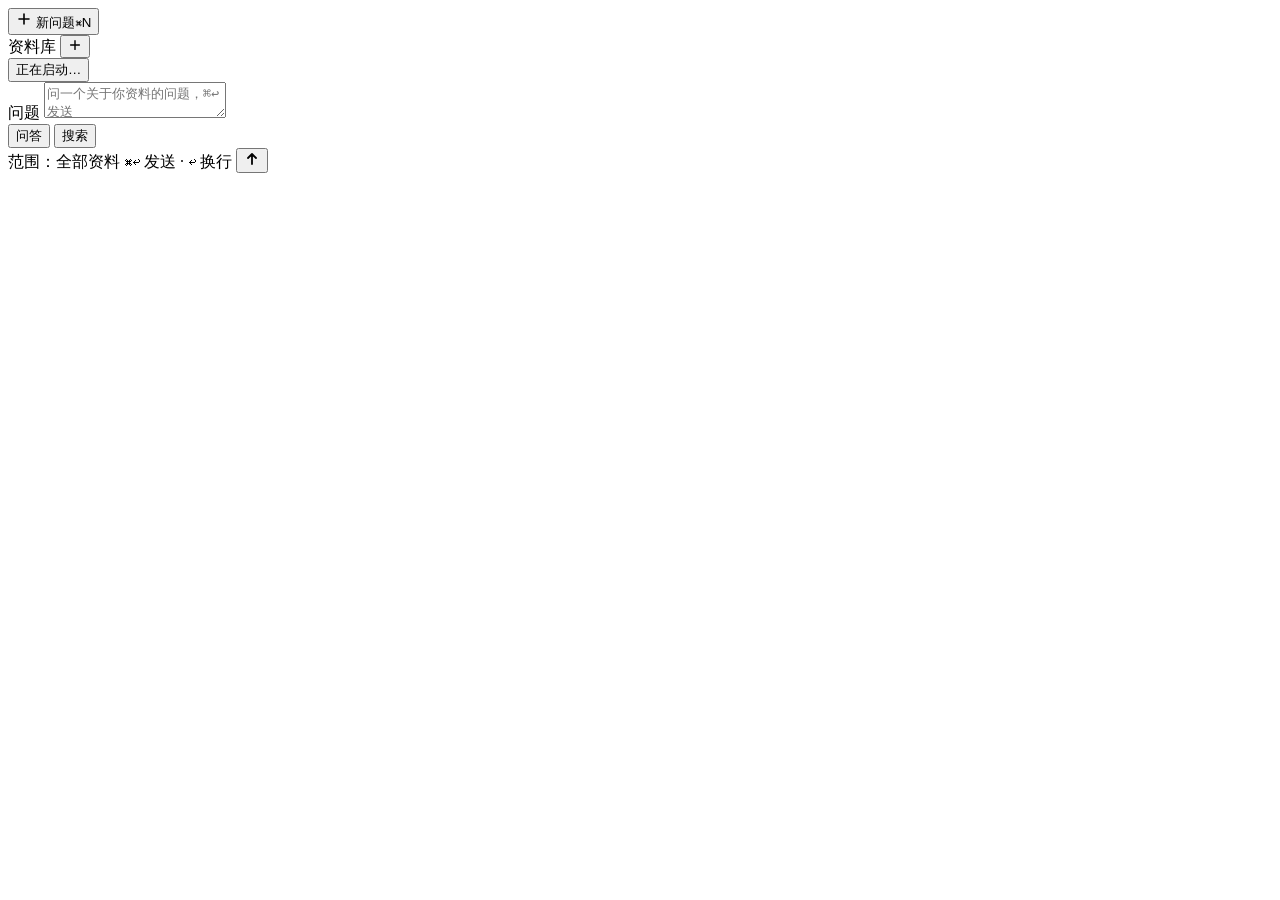
<file: lkos/ui/static/index.html>
<!doctype html>
<html lang="zh-CN">
<head>
<meta charset="utf-8">
<meta name="viewport" content="width=device-width, initial-scale=1">
<title>Local Knowledge OS</title>
<style>/*APP_CSS*/</style>
</head>
<body>
<div class="app">
  <nav class="side" aria-label="问题与资料库">
    <button class="btn-new" id="btn-new" type="button">
      <svg aria-hidden="true" width="16" height="16" viewBox="0 0 16 16" fill="none" stroke="currentColor" stroke-width="1.6" stroke-linecap="round"><path d="M8 3v10M3 8h10"/></svg>
      新问题<span class="kbd">⌘N</span>
    </button>
    <div class="side-scroll">
      <div class="side-group" id="history"></div>
      <div class="side-group">
        <div class="side-label">资料库
          <button type="button" id="btn-add-side" aria-label="添加文件夹">
            <svg aria-hidden="true" width="14" height="14" viewBox="0 0 16 16" fill="none" stroke="currentColor" stroke-width="1.6" stroke-linecap="round"><path d="M8 3v10M3 8h10"/></svg>
          </button>
        </div>
        <div id="folders"></div>
      </div>
    </div>
    <button type="button" class="status-card empty" id="status-card">
      <div class="h"><span class="dot" aria-hidden="true"></span><span id="status-h">正在启动…</span></div>
      <div class="d" id="status-d"></div>
    </button>
  </nav>

  <main class="main" id="view-qa">
    <div class="main-scroll" id="main-scroll">
      <div class="col" id="qa-col"></div>
    </div>
    <div class="composer-wrap" id="composer-wrap">
      <form class="composer" id="composer">
        <label for="q" class="sr-only">问题</label>
        <textarea id="q" rows="2" placeholder="问一个关于你资料的问题，⌘↩ 发送"></textarea>
        <div class="row">
          <div class="seg" role="group" aria-label="模式">
            <button type="button" data-mode="ask" aria-pressed="true">问答</button>
            <button type="button" data-mode="search" aria-pressed="false">搜索</button>
          </div>
          <span class="hint">范围：全部资料</span>
          <span class="grow"></span>
          <span class="hint" id="send-hint">⌘↩ 发送 · ↩ 换行</span>
          <button type="submit" class="send" aria-label="发送">
            <svg aria-hidden="true" width="16" height="16" viewBox="0 0 16 16" fill="none" stroke="currentColor" stroke-width="1.8" stroke-linecap="round" stroke-linejoin="round"><path d="M8 13V3M4 7l4-4 4 4"/></svg>
          </button>
        </div>
      </form>
      <div class="generating" id="generating" hidden>
        <span>回答生成中，可以先在右侧核对原文</span>
        <button type="button" class="btn" id="btn-stop">
          <svg aria-hidden="true" width="12" height="12" viewBox="0 0 12 12"><rect x="2" y="2" width="8" height="8" rx="1.5" fill="currentColor"/></svg>
          停止 <span class="hint">Esc</span>
        </button>
      </div>
    </div>
  </main>

  <aside class="aside" id="aside" aria-label="出处"></aside>

  <main class="main" id="view-lib" hidden>
    <div class="main-scroll"><div class="lib" id="lib"></div></div>
  </main>
  <aside class="aside" id="lib-aside" hidden aria-label="后台索引说明">
    <h2>后台索引什么时候运行</h2>
    <ul class="rules">
      <li>你添加文件夹或点“立即更新”后马上开始</li>
      <li>一提问就让路，答完自动继续</li>
      <li>每周自动更新一次：在接通电源、2 分钟没用键盘鼠标时进行</li>
      <li>随时可以暂停或关掉应用，下次打开接着做</li>
    </ul>
    <div class="src" style="cursor: default">索引和问答共用一块芯片和 8 GB 内存，同时运行只会互相拖慢，所以索引总是让问答先用。</div>
  </aside>
</div>
<div class="toast" id="toast" role="status" hidden></div>
<script>/*APP_JS*/</script>
</body>
</html>
</file>
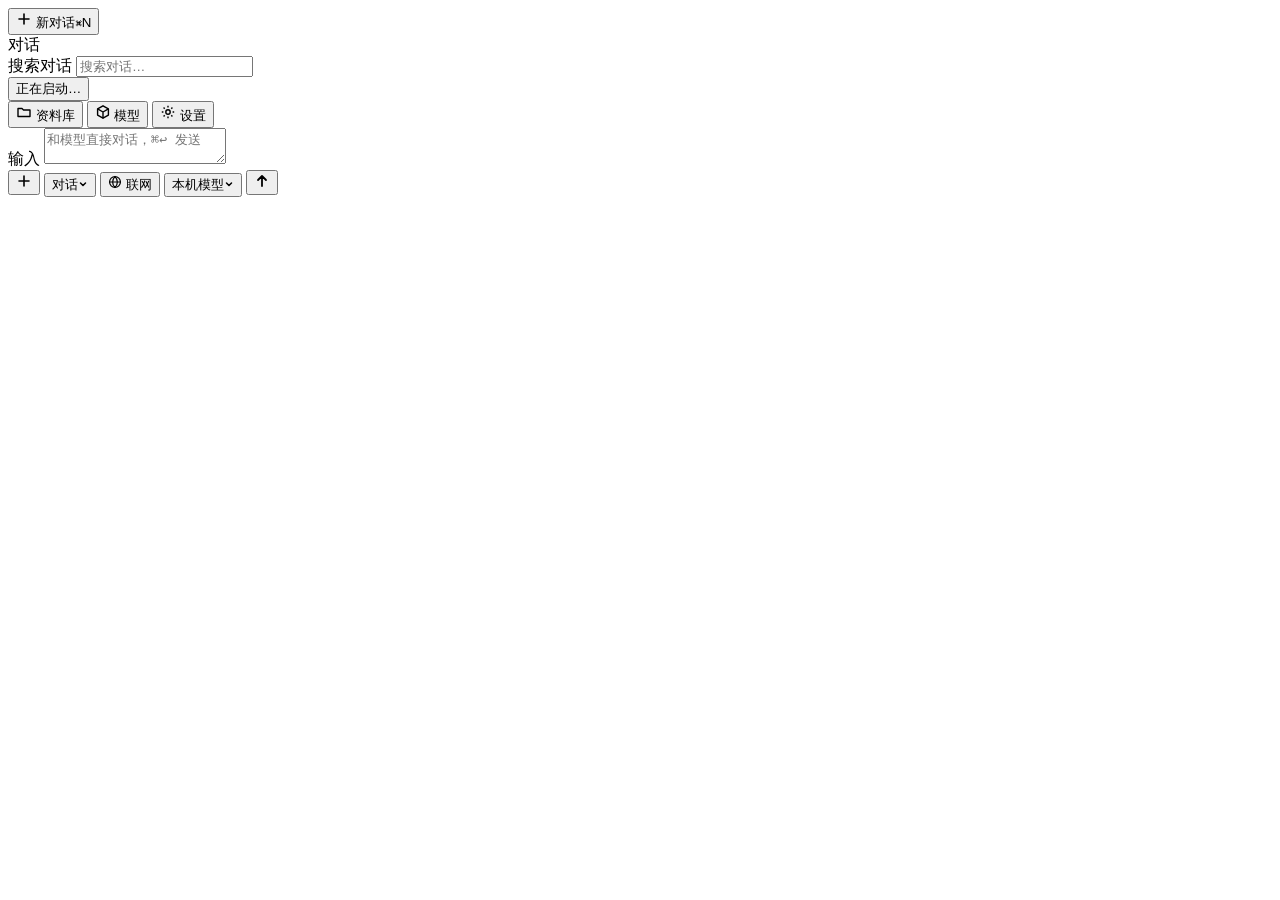
<file: source/lkos/ui/static/index.html>
<!doctype html>
<html lang="zh-CN">
<head>
<meta charset="utf-8">
<meta name="viewport" content="width=device-width, initial-scale=1">
<title>Local Knowledge OS</title>
<style>/*APP_CSS*/</style>
</head>
<body>
<div class="app">
  <nav class="side" aria-label="对话与资料库">
    <button class="btn-new" id="btn-new" type="button">
      <svg aria-hidden="true" width="16" height="16" viewBox="0 0 16 16" fill="none" stroke="currentColor" stroke-width="1.6" stroke-linecap="round"><path d="M8 3v10M3 8h10"/></svg>
      新对话<span class="kbd">⌘N</span>
    </button>
    <!-- 对话历史：只有这一块滚动 -->
    <div class="side-hist-head">
      <div class="side-label">对话</div>
      <label for="hist-q" class="sr-only">搜索对话</label>
      <input id="hist-q" class="hist-q" type="search" placeholder="搜索对话…" autocomplete="off">
    </div>
    <div class="side-scroll">
      <div class="side-group" id="history"></div>
    </div>
    <button type="button" class="status-card empty" id="status-card">
      <div class="h"><span class="dot" aria-hidden="true"></span><span id="status-h">正在启动…</span></div>
      <div class="d" id="status-d"></div>
    </button>
    <!-- 底部导航：资料库、模型、日志（开发者模式）、设置 -->
    <div class="side-foot">
      <button type="button" class="side-item" id="btn-lib">
        <svg aria-hidden="true" width="16" height="16" viewBox="0 0 16 16" fill="none" stroke="currentColor" stroke-width="1.4" stroke-linejoin="round"><path d="M2 4.5h4l1.5 1.5H14v6.5H2z"/></svg>
        <span class="t">资料库</span><span class="n" id="lib-count"></span>
      </button>
      <button type="button" class="side-item" id="btn-models">
        <svg aria-hidden="true" width="16" height="16" viewBox="0 0 16 16" fill="none" stroke="currentColor" stroke-width="1.4" stroke-linejoin="round"><path d="M8 1.8l5.4 3.1v6.2L8 14.2l-5.4-3.1V4.9z"/><path d="M2.6 4.9L8 8l5.4-3.1M8 8v6.2"/></svg>
        <span class="t">模型</span>
      </button>
      <button type="button" class="side-item" id="btn-logs" hidden>
        <svg aria-hidden="true" width="16" height="16" viewBox="0 0 16 16" fill="none" stroke="currentColor" stroke-width="1.4" stroke-linecap="round"><rect x="2.5" y="2.5" width="11" height="11" rx="2"/><path d="M5 6l2 2-2 2M8.5 10.5H11"/></svg>
        <span class="t">日志</span><span class="n" id="logs-badge"></span>
      </button>
      <button type="button" class="side-item" id="btn-settings">
        <svg aria-hidden="true" width="16" height="16" viewBox="0 0 16 16" fill="none" stroke="currentColor" stroke-width="1.4"><circle cx="8" cy="8" r="2.2"/><path d="M8 1.8v1.6M8 12.6v1.6M1.8 8h1.6M12.6 8h1.6M3.6 3.6l1.1 1.1M11.3 11.3l1.1 1.1M3.6 12.4l1.1-1.1M11.3 4.7l1.1-1.1"/></svg>
        <span class="t">设置</span>
      </button>
    </div>
  </nav>

  <main class="main" id="view-qa">
    <header class="thread-head" id="thread-head" hidden></header>
    <div class="main-scroll" id="main-scroll">
      <div class="col" id="qa-col"></div>
    </div>
    <div class="composer-wrap" id="composer-wrap">
      <div class="pop picker" id="picker" hidden></div>
      <div class="pop scope-pop" id="scope-pop" role="dialog" aria-label="限定范围" hidden></div>
      <div class="pop menu" id="plus-menu" role="menu" aria-label="添加" hidden></div>
      <div class="pop menu" id="mode-menu" role="menu" aria-label="方式" hidden></div>
      <div class="pop menu right" id="model-menu" role="menu" aria-label="回答用的模型" hidden></div>
      <form class="composer" id="composer">
        <div class="composer-top" id="composer-top" hidden></div>
        <label for="q" class="sr-only">输入</label>
        <textarea id="q" rows="2" placeholder="和模型直接对话，⌘↩ 发送"></textarea>
        <div class="row">
          <button type="button" class="icon-btn" id="plus-btn" aria-label="添加文件或限定范围" aria-haspopup="menu" aria-expanded="false" title="附加文件、限定范围">
            <svg aria-hidden="true" width="16" height="16" viewBox="0 0 16 16" fill="none" stroke="currentColor" stroke-width="1.6" stroke-linecap="round"><path d="M8 3v10M3 8h10"/></svg>
          </button>
          <button type="button" class="cbtn" id="mode-btn" aria-haspopup="menu" aria-expanded="false">
            <span id="mode-label">对话</span><svg aria-hidden="true" width="10" height="10" viewBox="0 0 10 10" fill="none" stroke="currentColor" stroke-width="1.5" stroke-linecap="round" stroke-linejoin="round"><path d="M2.5 4l2.5 2.5L7.5 4"/></svg>
          </button>
          <button type="button" class="cbtn web-btn" id="web-btn" aria-pressed="false" title="联网搜索">
            <svg aria-hidden="true" width="14" height="14" viewBox="0 0 16 16" fill="none" stroke="currentColor" stroke-width="1.4"><circle cx="8" cy="8" r="6.2"/><path d="M1.8 8h12.4M8 1.8c1.8 1.7 2.7 3.8 2.7 6.2S9.8 12.5 8 14.2C6.2 12.5 5.3 10.4 5.3 8S6.2 3.5 8 1.8z"/></svg>
            <span>联网</span>
          </button>
          <span class="grow"></span>
          <button type="button" class="cbtn" id="model-btn" aria-haspopup="menu" aria-expanded="false">
            <span class="dot" aria-hidden="true"></span><span id="model-label">本机模型</span><svg aria-hidden="true" width="10" height="10" viewBox="0 0 10 10" fill="none" stroke="currentColor" stroke-width="1.5" stroke-linecap="round" stroke-linejoin="round"><path d="M2.5 4l2.5 2.5L7.5 4"/></svg>
          </button>
          <button type="submit" class="send" aria-label="发送（⌘↩）" title="发送（⌘↩）">
            <svg aria-hidden="true" width="16" height="16" viewBox="0 0 16 16" fill="none" stroke="currentColor" stroke-width="1.8" stroke-linecap="round" stroke-linejoin="round"><path d="M8 13V3M4 7l4-4 4 4"/></svg>
          </button>
        </div>
      </form>
      <div class="confirm-send" id="confirm-send" hidden></div>
      <div class="generating" id="generating" hidden>
        <span id="gen-text">回答生成中，可以先在右侧核对原文</span>
        <button type="button" class="cbtn web-btn" id="web-btn-gen" aria-pressed="false" title="联网搜索">
          <svg aria-hidden="true" width="14" height="14" viewBox="0 0 16 16" fill="none" stroke="currentColor" stroke-width="1.4"><circle cx="8" cy="8" r="6.2"/><path d="M1.8 8h12.4M8 1.8c1.8 1.7 2.7 3.8 2.7 6.2S9.8 12.5 8 14.2C6.2 12.5 5.3 10.4 5.3 8S6.2 3.5 8 1.8z"/></svg>
          <span>联网</span>
        </button>
        <button type="button" class="btn" id="btn-stop">
          <svg aria-hidden="true" width="12" height="12" viewBox="0 0 12 12"><rect x="2" y="2" width="8" height="8" rx="1.5" fill="currentColor"/></svg>
          停止 <span class="hint">Esc</span>
        </button>
      </div>
    </div>
  </main>

  <aside class="aside" id="aside" aria-label="出处"></aside>

  <main class="main" id="view-models" hidden>
    <div class="main-scroll"><div class="lib" id="models"></div></div>
  </main>

  <main class="main" id="view-settings" hidden>
    <div class="main-scroll"><div class="lib" id="settings"></div></div>
  </main>

  <main class="main" id="view-logs" hidden>
    <div class="logs-head">
      <h1>日志</h1>
      <div class="seg" role="tablist" aria-label="日志类型">
        <button type="button" role="tab" data-logtab="run" aria-pressed="true">运行日志</button>
        <button type="button" role="tab" data-logtab="calls" aria-pressed="false">模型调用</button>
      </div>
      <span class="grow"></span>
      <label class="hint" for="log-level">级别</label>
      <select id="log-level" class="mini">
        <option value="DEBUG">全部</option><option value="INFO">信息及以上</option>
        <option value="WARNING">警告及以上</option><option value="ERROR">只看错误</option>
      </select>
      <label for="log-filter" class="sr-only">筛选</label>
      <input id="log-filter" class="mini" placeholder="筛选关键词">
      <label class="hint check"><input type="checkbox" id="log-auto" checked> 自动滚动</label>
      <button type="button" class="btn small" id="log-copy">复制</button>
      <button type="button" class="btn small" id="log-clear">清空显示</button>
      <button type="button" class="btn small" id="log-folder">打开日志文件夹</button>
      <button type="button" class="btn small danger" id="log-delete" title="删除运行日志、启动日志和模型调用记录（问答记录不受影响）">删除全部日志</button>
    </div>
    <div class="log-body" id="log-body" role="log" aria-live="off"></div>
    <div class="log-foot hint" id="log-foot"></div>
  </main>

  <main class="main" id="view-lib" hidden>
    <div class="main-scroll"><div class="lib" id="lib"></div></div>
  </main>
  <aside class="aside" id="lib-aside" hidden aria-label="后台索引说明">
    <h2>后台索引什么时候运行</h2>
    <ul class="rules">
      <li>你添加文件夹或点“立即更新”后马上开始</li>
      <li>一提问就让路，答完自动继续</li>
      <li>按每个文件夹的设置自动更新（默认每周）：在接通电源、2 分钟没用键盘鼠标时进行</li>
      <li>在文件夹的“设置”里可以排除子文件夹或文件类型</li>
      <li>随时可以暂停或关掉应用，下次打开接着做</li>
    </ul>
    <div class="src" style="cursor: default">索引和问答共用一块芯片和 8 GB 内存，同时运行只会互相拖慢，所以索引总是让问答先用。</div>
  </aside>
</div>
<div class="toast" id="toast" role="status" hidden></div>
<div class="overlay" id="consent" hidden></div>
<script>/*APP_JS*/</script>
</body>
</html>
</file>
